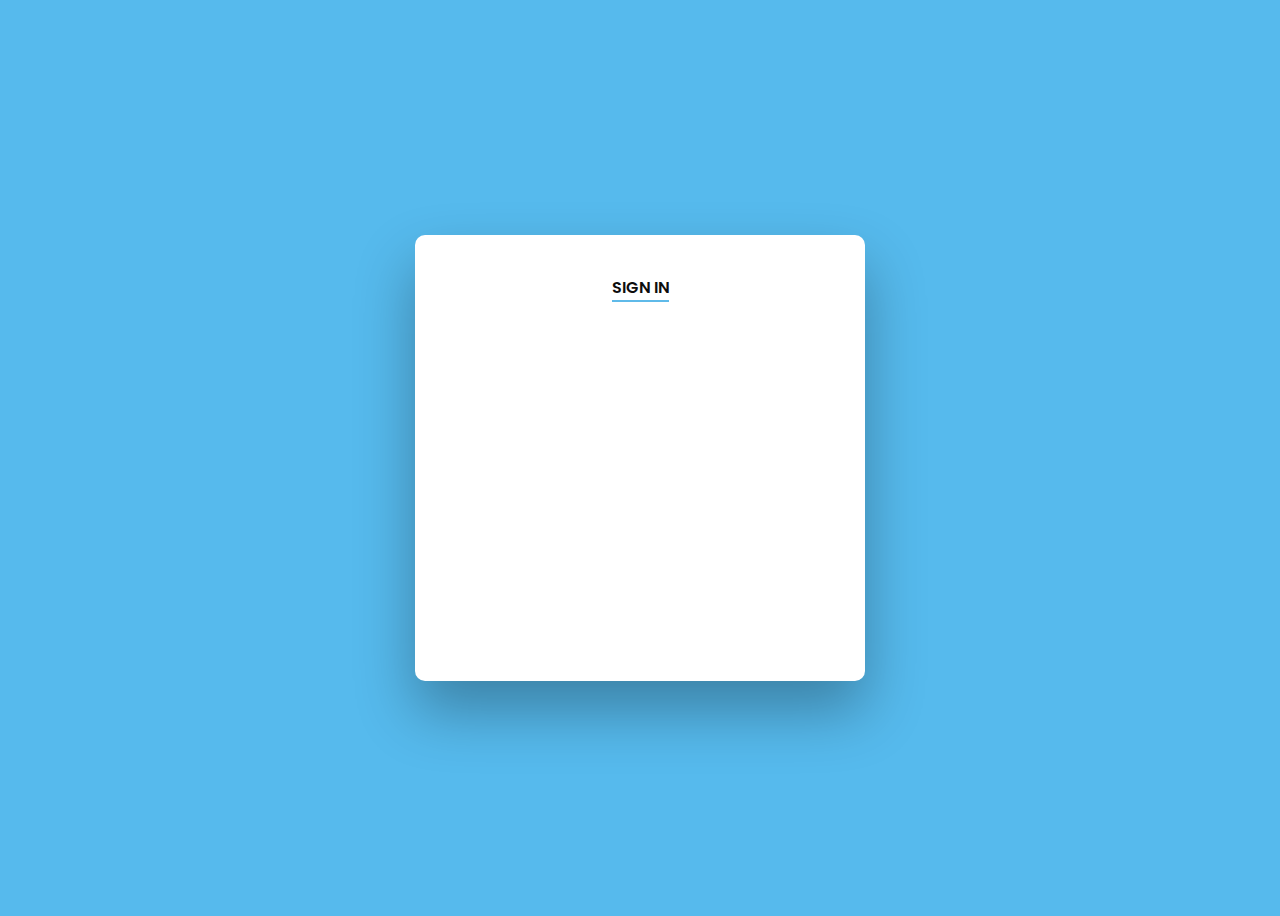
<file: index.html>
<!DOCTYPE html>
<html lang="en">
  <script>
    function getCookie(name) {
      var cookieArr = document.cookie.split(";");
      for (var i = 0; i < cookieArr.length; i++) {
        var cookiePair = cookieArr[i].split("=");
        if (name == cookiePair[0].trim()) {
          return decodeURIComponent(cookiePair[1]);
        }
      }
      return null;
    }

    function checkCookie() {
      var coocki = getCookie("logedIn");
      if (coocki == null) {
        location = "login.html";
      }
    }
    checkCookie();
  </script>
  <head>
    <meta charset="UTF-8" />
    <meta http-equiv="X-UA-Compatible" content="IE=edge" />
    <meta name="viewport" content="width=device-width, initial-scale=1.0" />
    <link rel="stylesheet" href="css/admin.css" />
    <script src="js/users.js" defer></script>
    <title>Users</title>
  </head>
  <body id="body">
    <h1 id="heading" class="heading"></h1>
    <div id="app"></div>
  </body>
</html>
</file>
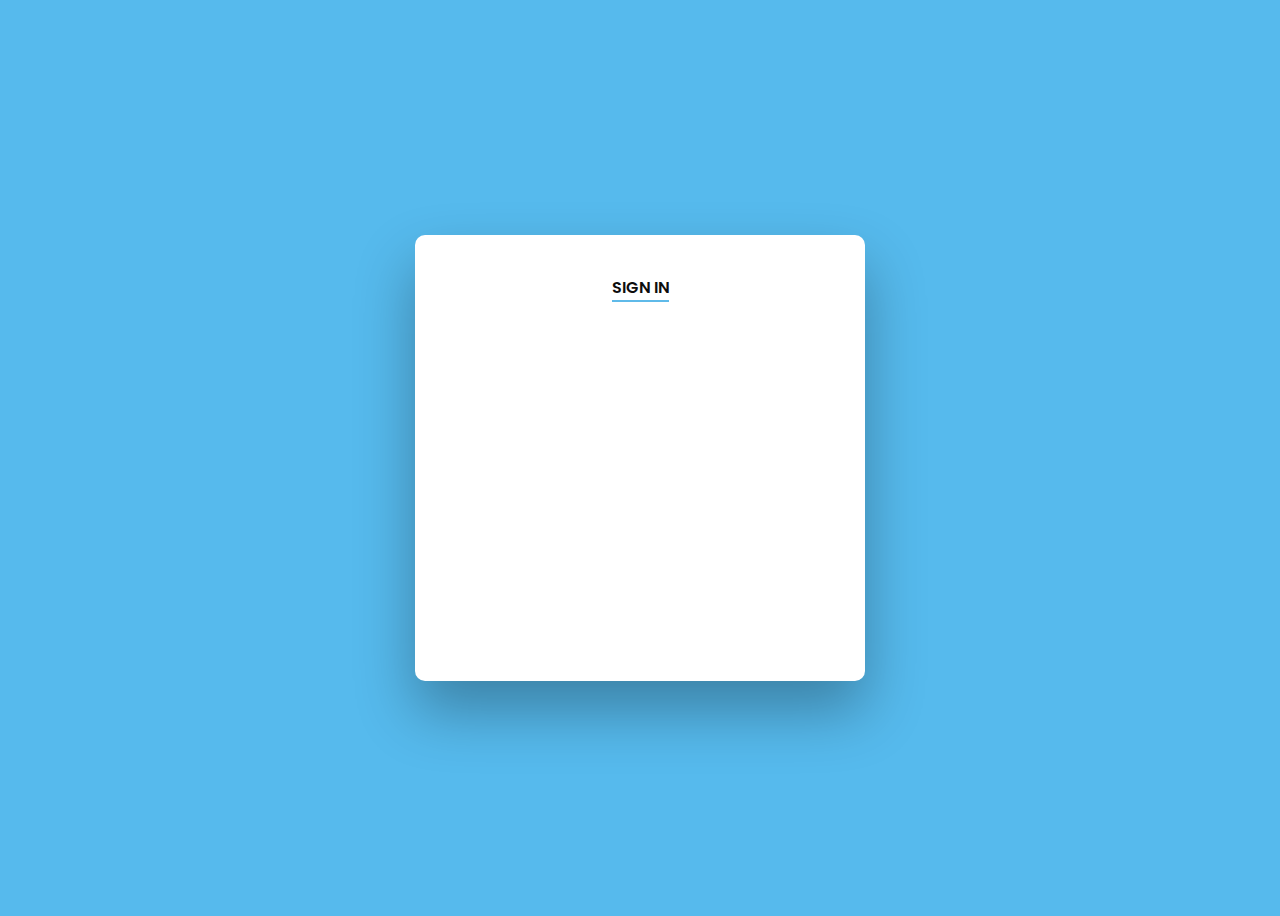
<file: login.html>
<!DOCTYPE html>
<html lang="en">
  <head>
    <meta charset="UTF-8" />
    <meta http-equiv="X-UA-Compatible" content="IE=edge" />
    <meta name="viewport" content="width=device-width, initial-scale=1.0" />
    <link rel="stylesheet" href="css/style.css" />
    <script src="js/index.js" defer></script>
    <title>Log in</title>
  </head>
  <body>
    <div class="wrapper fadeInDown">
      <div id="formContent">
        <!-- Tabs Titles -->
        <h2 class="active">Sign In</h2>

        <!-- Icon -->
        <div class="fadeIn first">
          <img src="assets/user.svg" id="icon" alt="User Icon" />
        </div>

        <!-- Login Form -->
        <form method="POST" id="form" autocomplete="off">
          <input
            type="text"
            id="name"
            class="fadeIn second"
            name="login"
            placeholder="Username"
            autocomplete="off"
          />
          <input
            type="password"
            id="password"
            class="fadeIn third"
            name="login"
            placeholder="Password"
          />
          <input type="submit" class="fadeIn fourth" value="Log In" />
          <p id="valdat"></p>
        </form>
      </div>
    </div>
  </body>
</html>
</file>
<file: css/admin.css>
@import url("https://fonts.googleapis.com/css?family=Poppins");
* {
  margin: 0;
  padding: 0;
  box-sizing: border-box;
}
body {
  padding: 1rem;
  background-color: #56baed;
  font-family: "Poppins", sans-serif;
  text-align: center;
}

.heading {
  color: #fff;
  margin: 1.5rem 0;
}

#app {
  display: flex;
  justify-content: space-around;
  gap: 0.5rem;
  flex-wrap: wrap;
  color: #fff;
}

.card {
  box-shadow: 20px 0px 20px rgba(0, 0, 0, 0.2);
  padding: 0.5rem;
  overflow: hidden;
  margin: 1rem 0;
  width: 300px;
  height: auto;
  background-color: #82d5ff;
  border-radius: 10px;
}

img {
  width: 100px;
  margin: 1rem 0;
}

span {
  color: #41596b;
  text-align: center;
}

span.user-name::first-letter{
  text-transform: uppercase;
}

h4 {
  display: flex;
  justify-content: space-between;
  margin: 0.5rem 0;
}

.card-header {
  border-radius: 10px;
  background: #fff;
}

@media screen and (max-width: 650px) {
  .card {
    display: block;
  }
}
</file>
<file: css/style.css>
@import url("https://fonts.googleapis.com/css?family=Poppins");

/* BASIC */

html {
  background-color: #56baed;
}

body {
  font-family: "Poppins", sans-serif;
  height: 100vh;
}

h2 {
  text-align: center;
  font-size: 16px;
  font-weight: 600;
  text-transform: uppercase;
  display: inline-block;
  margin: 40px 8px 10px 8px;
  color: #cccccc;
}

img {
  width: 100px;
  margin: 1rem 0;
}

#valdat {
  color: red;
}

/* STRUCTURE */

.wrapper {
  display: flex;
  align-items: center;
  flex-direction: column;
  justify-content: center;
  width: 100%;
  min-height: 100%;
  padding: 20px;
}

#formContent {
  -webkit-border-radius: 10px 10px 10px 10px;
  border-radius: 10px 10px 10px 10px;
  background: #fff;
  padding: 30px;
  width: 90%;
  max-width: 450px;
  position: relative;
  padding: 0px;
  box-shadow: 0 30px 60px 0 rgba(0, 0, 0, 0.3);
  text-align: center;
}

#formFooter {
  background-color: #f6f6f6;
  border-top: 1px solid #dce8f1;
  padding: 25px;
  text-align: center;
  border-radius: 0 0 10px 10px;
}

/* TABS */

h2.inactive {
  color: #cccccc;
}

h2.active {
  color: #0d0d0d;
  border-bottom: 2px solid #5fbae9;
}

/* FORM TYPOGRAPHY*/

input[type="button"],
input[type="submit"],
input[type="reset"] {
  background-color: #56baed;
  border: none;
  color: white;
  padding: 15px 80px;
  text-align: center;
  text-decoration: none;
  display: inline-block;
  text-transform: uppercase;
  font-size: 13px;
  box-shadow: 0 10px 30px 0 rgba(95, 186, 233, 0.4);
  border-radius: 5px 5px 5px 5px;
  margin: 5px 20px 40px 20px;
  transition: all 0.3s ease-in-out;
}

input[type="button"]:hover,
input[type="submit"]:hover,
input[type="reset"]:hover {
  background-color: #39ace7;
}

input[type="button"]:active,
input[type="submit"]:active,
input[type="reset"]:active {
  transform: scale(0.95);
}

input[type="text"],
input[type="password"] {
  background-color: #f6f6f6;
  border: none;
  color: #0d0d0d;
  padding: 15px 32px;
  text-align: center;
  text-decoration: none;
  display: inline-block;
  font-size: 16px;
  margin: 5px;
  width: 85%;
  border: 2px solid #f6f6f6;
  transition: all 0.5s ease-in-out;
  border-radius: 5px;
}

input[type="text"]:focus,
input[type="password"]:focus {
  background-color: #fff;
  border-bottom: 2px solid #5fbae9;
}

input[type="text"]:placeholder,
input[type="password"]:placeholder {
  color: #cccccc;
}

/* ANIMATIONS */

/* Simple CSS3 Fade-in-down Animation */
.fadeInDown {
  -webkit-animation-name: fadeInDown;
  animation-name: fadeInDown;
  -webkit-animation-duration: 1s;
  animation-duration: 1s;
  -webkit-animation-fill-mode: both;
  animation-fill-mode: both;
}

@-webkit-keyframes fadeInDown {
  0% {
    opacity: 0;
    -webkit-transform: translate3d(0, -100%, 0);
    transform: translate3d(0, -100%, 0);
  }
  100% {
    opacity: 1;
    -webkit-transform: none;
    transform: none;
  }
}

@keyframes fadeInDown {
  0% {
    opacity: 0;
    -webkit-transform: translate3d(0, -100%, 0);
    transform: translate3d(0, -100%, 0);
  }
  100% {
    opacity: 1;
    -webkit-transform: none;
    transform: none;
  }
}

/* Simple CSS3 Fade-in Animation */
@-webkit-keyframes fadeIn {
  from {
    opacity: 0;
  }
  to {
    opacity: 1;
  }
}
@-moz-keyframes fadeIn {
  from {
    opacity: 0;
  }
  to {
    opacity: 1;
  }
}
@keyframes fadeIn {
  from {
    opacity: 0;
  }
  to {
    opacity: 1;
  }
}

.fadeIn {
  opacity: 0;
  -webkit-animation: fadeIn ease-in 1;
  -moz-animation: fadeIn ease-in 1;
  animation: fadeIn ease-in 1;

  -webkit-animation-fill-mode: forwards;
  -moz-animation-fill-mode: forwards;
  animation-fill-mode: forwards;

  -webkit-animation-duration: 1s;
  -moz-animation-duration: 1s;
  animation-duration: 1s;
}

.fadeIn.first {
  -webkit-animation-delay: 0.4s;
  -moz-animation-delay: 0.4s;
  animation-delay: 0.4s;
}

.fadeIn.second {
  -webkit-animation-delay: 0.6s;
  -moz-animation-delay: 0.6s;
  animation-delay: 0.6s;
}

.fadeIn.third {
  -webkit-animation-delay: 0.8s;
  -moz-animation-delay: 0.8s;
  animation-delay: 0.8s;
}

.fadeIn.fourth {
  -webkit-animation-delay: 1s;
  -moz-animation-delay: 1s;
  animation-delay: 1s;
}

/* Simple CSS3 Fade-in Animation */
.underlineHover:after {
  display: block;
  left: 0;
  bottom: -10px;
  width: 0;
  height: 2px;
  background-color: #56baed;
  content: "";
  transition: width 0.2s;
}

.underlineHover:hover {
  color: #0d0d0d;
}

.underlineHover:hover:after {
  width: 100%;
}

/* OTHERS */

*:focus {
  outline: none;
}

* {
  box-sizing: border-box;
}
</file>
